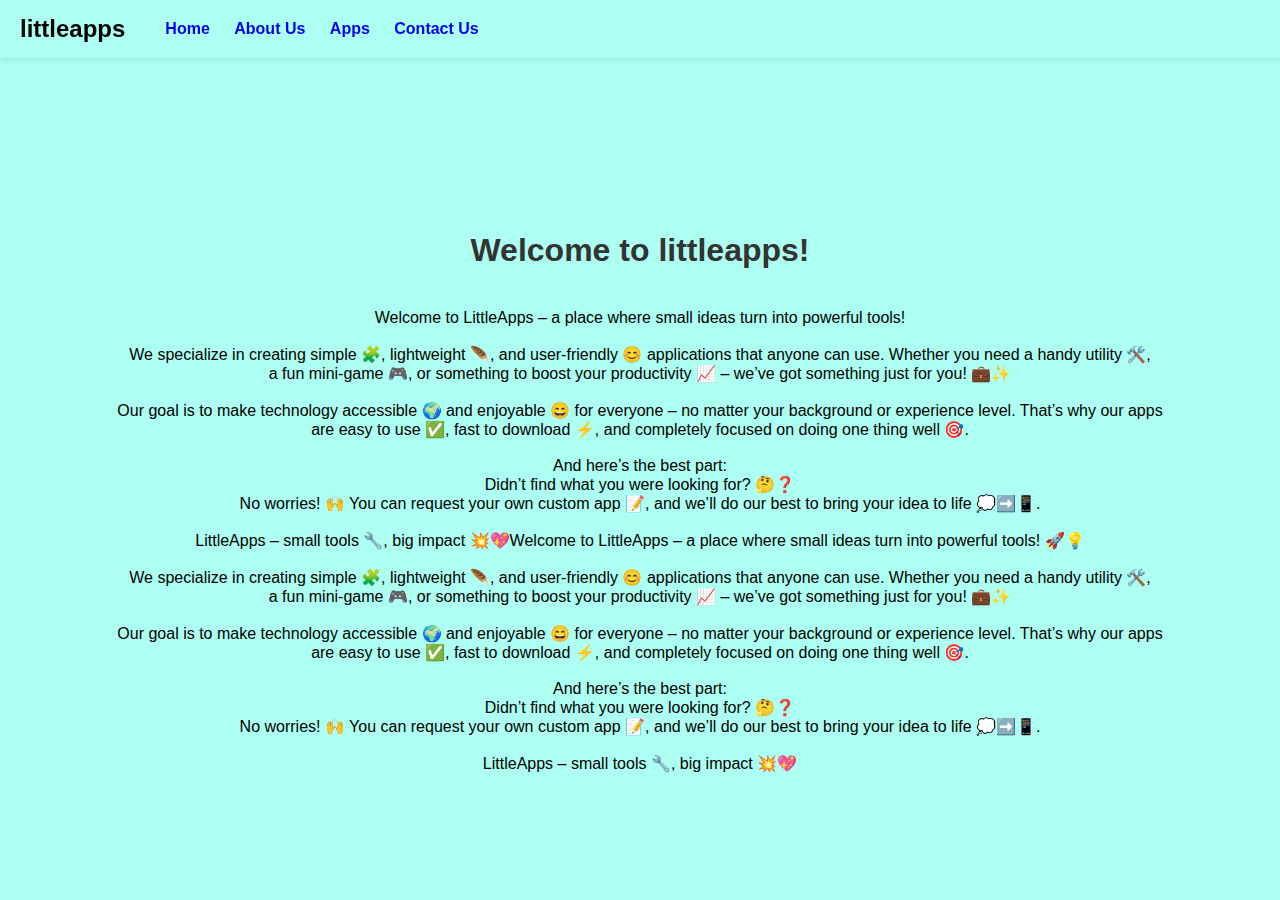
<file: index.html>
<!DOCTYPE html>
<html lang="en">
<head>
    <meta charset="UTF-8">
    <title>littleapps · Home</title>
    <link rel="stylesheet" href="style.css">
</head>
<body>
<nav>
    <div class="nav-content">
        <h2 class="rgb-text">littleapps</h2>
        <div class="nav-buttons">
            <a href="index.html" class="rgb-text">Home</a>
            <a href="about.html" class="rgb-text">About Us</a>
            <a href="apps.html" class="rgb-text">Apps</a>
            <a href="contact.html" class="rgb-text">Contact Us</a>
        </div>
    </div>
</nav>
<div class="container">
    <h1>Welcome to littleapps!</h1>
    <p>Welcome to LittleApps – a place where small ideas turn into powerful tools!<br><br>

We specialize in creating simple 🧩, lightweight 🪶, and user-friendly 😊 applications that anyone can use. Whether you need a handy utility 🛠️, <br>a fun mini-game 🎮, or something to boost your productivity 📈 – we’ve got something just for you! 💼✨<br><br>

Our goal is to make technology accessible 🌍 and enjoyable 😄 for everyone – no matter your background or experience level. That’s why our apps <br>are easy to use ✅, fast to download ⚡, and completely focused on doing one thing well 🎯.<br><br>

And here’s the best part:<br>
Didn’t find what you were looking for? 🤔❓<br>
No worries! 🙌 You can request your own custom app 📝, and we’ll do our best to bring your idea to life 💭➡️📱.<br><br>

LittleApps – small tools 🔧, big impact 💥💖Welcome to LittleApps – a place where small ideas turn into powerful tools! 🚀💡<br><br>

We specialize in creating simple 🧩, lightweight 🪶, and user-friendly 😊 applications that anyone can use. Whether you need a handy utility 🛠️, <br>a fun mini-game 🎮, or something to boost your productivity 📈 – we’ve got something just for you! 💼✨<br><br>

Our goal is to make technology accessible 🌍 and enjoyable 😄 for everyone – no matter your background or experience level. That’s why our apps <br>are easy to use ✅, fast to download ⚡, and completely focused on doing one thing well 🎯.<br><br>

And here’s the best part:<br>
Didn’t find what you were looking for? 🤔❓<br>
No worries! 🙌 You can request your own custom app 📝, and we’ll do our best to bring your idea to life 💭➡️📱.<br><br>

LittleApps – small tools 🔧, big impact 💥💖</p>
</div>
</body>
</html>
</file>
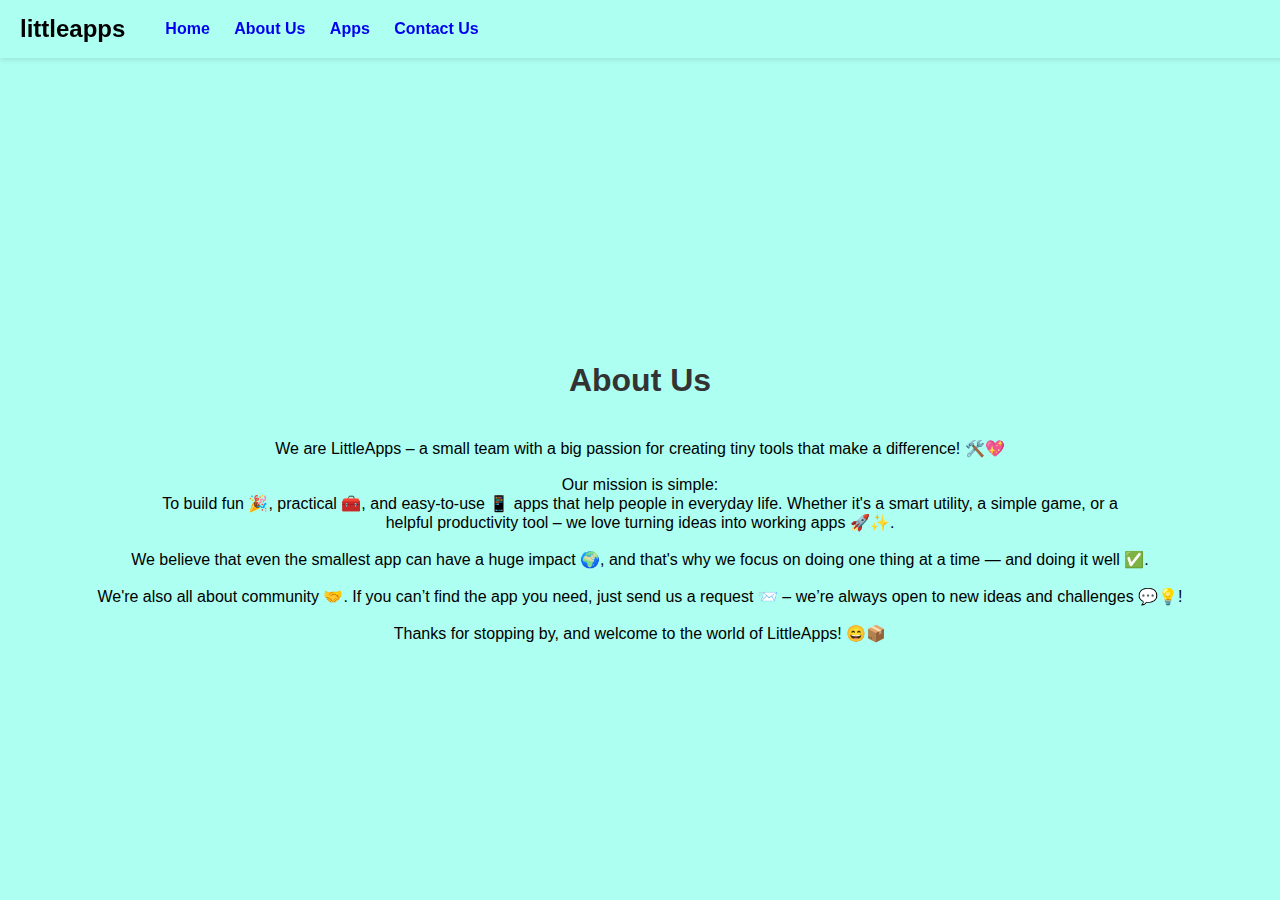
<file: about.html>
<!DOCTYPE html>
<html lang="en">
<head>
    <meta charset="UTF-8">
    <title>littleapps · About Us</title>
    <link rel="stylesheet" href="style.css">
</head>
<body>
<nav>
    <div class="nav-content">
        <h2 class="rgb-text">littleapps</h2>
        <div class="nav-buttons">
            <a href="index.html" class="rgb-text">Home</a>
            <a href="about.html" class="rgb-text">About Us</a>
            <a href="apps.html" class="rgb-text">Apps</a>
            <a href="contact.html" class="rgb-text">Contact Us</a>
        </div>
    </div>
</nav>
<div class="container">
    <h1>About Us</h1>
    <p>We are LittleApps – a small team with a big passion for creating tiny tools that make a difference! 🛠️💖<br><br>

Our mission is simple:<br>
To build fun 🎉, practical 🧰, and easy-to-use 📱 apps that help people in everyday life. Whether it's a smart utility, a simple game, or a <br>helpful productivity tool – we love turning ideas into working apps 🚀✨.<br><br>

We believe that even the smallest app can have a huge impact 🌍, and that's why we focus on doing one thing at a time — and doing it well ✅.<br><br>

We're also all about community 🤝. If you can’t find the app you need, just send us a request 📨 – we’re always open to new ideas and challenges 💬💡!<br><br>

Thanks for stopping by, and welcome to the world of LittleApps! 😄📦</p>
</div>
</body>
</html>
</file>
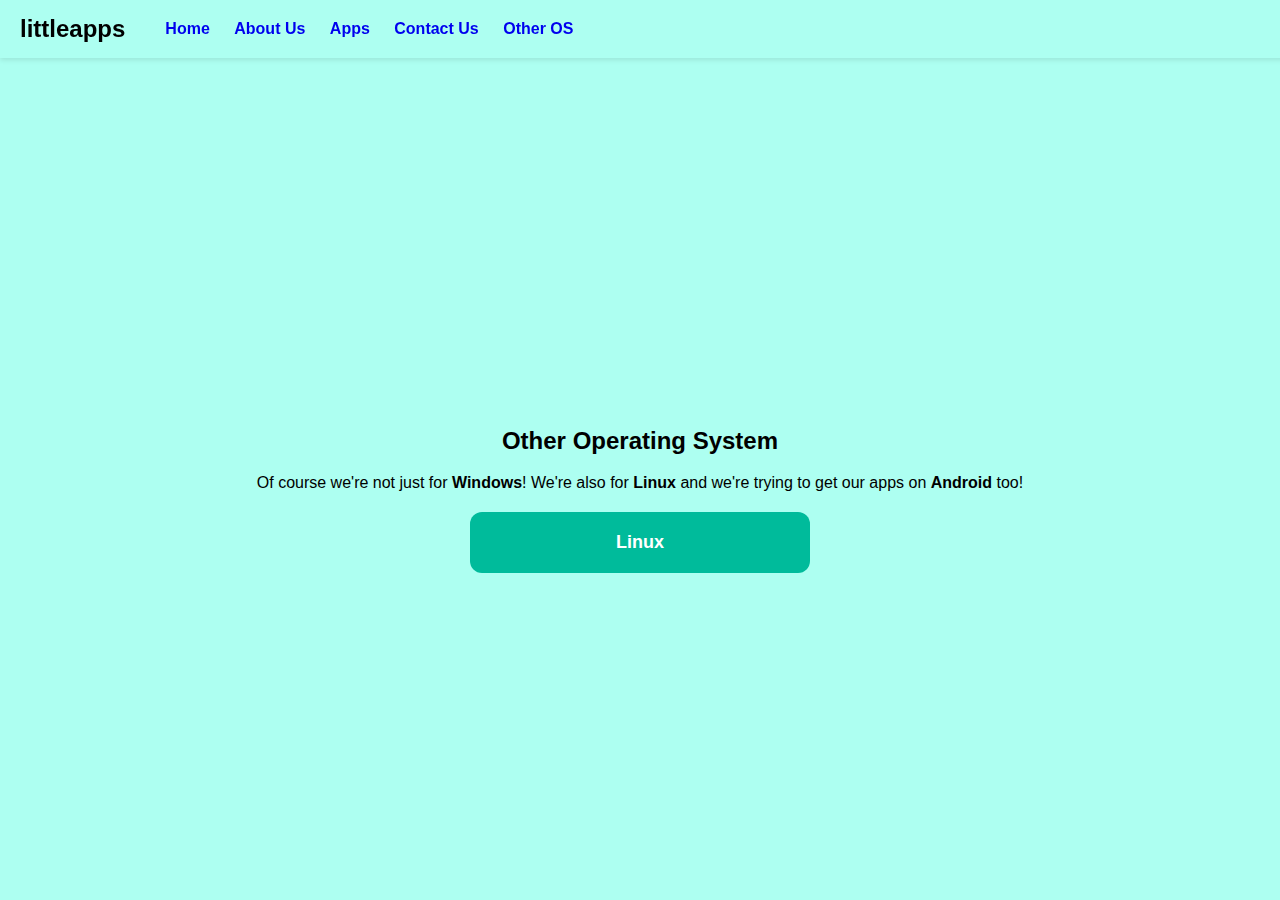
<file: otheros.html>
<!DOCTYPE html>
<html lang="en">
<head>
    <meta charset="UTF-8">
    <title>littleapps · Other Operating System</title>
    <link rel="stylesheet" href="style.css">
</head>
<body>
<nav>
    <div class="nav-content">
        <h2 class="rgb-text">littleapps</h2>
        <div class="nav-buttons">
            <a href="index.html" class="rgb-text">Home</a>
            <a href="about.html" class="rgb-text">About Us</a>
            <a href="apps.html" class="rgb-text">Apps</a>
            <a href="contact.html" class="rgb-text">Contact Us</a>
            <a href="otheros.html" class="rgb-text">Other OS</a>
        </div>
    </div>
</nav>
<div class="container">
    <h2>Other Operating System</h2>
    <p>Of course we're not just for <strong>Windows</strong>! We're also for <strong>Linux</strong> and we're trying to get our apps on <strong>Android</strong> too!<br>
      <a href="https://siaom550.github.io/littleapps-for-Linux-/" class="download-button">Linux</a></p>
</div>
</body>
</html>
</file>
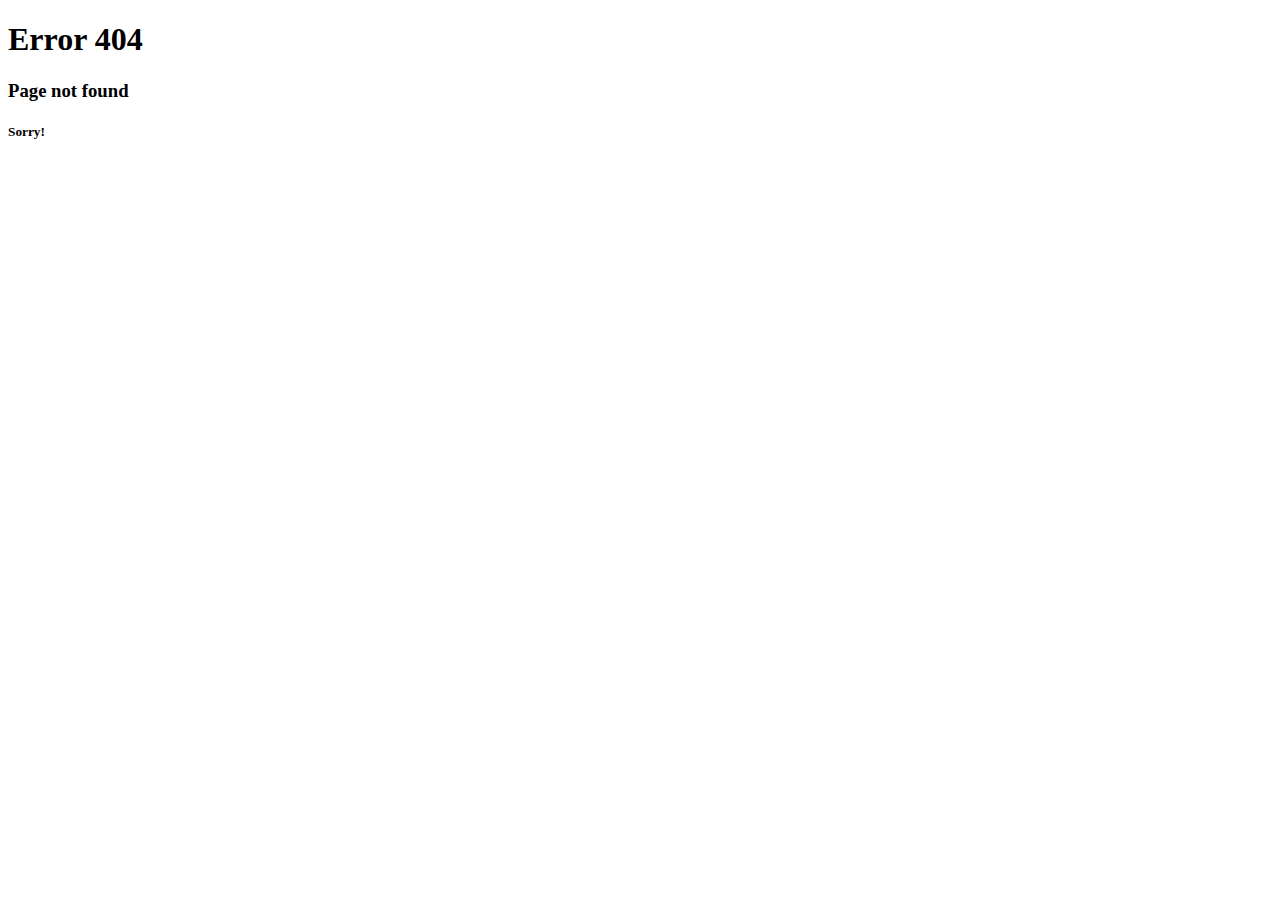
<file: page not found error 404.html>
<!DOCTYPE html>
<html lang="en">
<head>
    <meta charset="UTF-8">
    <title>Page not found</title>
</head>
<body>
<div class="container">
    <h1>Error 404</h1>
    <h3>Page not found</h3>
    <h5>Sorry!</h3>
</div>
</body>
</html>
</file>
<file: style.css>
body {
    font-family: 'Segoe UI', Tahoma, Geneva, Verdana, sans-serif;
    background-color: #adfff1;
    margin: 0;
    padding: 0;
    display: flex;
    justify-content: center;
    align-items: center;
    min-height: 100vh;
}

nav {
    width: 100%;
    background-color: #adfff1;
    padding: 15px 20px;
    box-shadow: 0 2px 5px rgba(0,0,0,0.1);
    position: fixed;
    top: 0;
    left: 0;
    z-index: 1000;
}

.nav-content {
    display: flex;
    align-items: center;
    gap: 20px;
}

/* Farebný text a odkazy */
.rgb-text {
    animation: rgbBlink 3s linear infinite;
    font-weight: bold;
    text-decoration: none;
}

/* Špeciálne pre nadpis */
nav h2.rgb-text {
    font-size: 24px;
    margin: 0;
}

/* Špeciálne pre tlačidlá */
.nav-buttons a.rgb-text {
    margin-left: 20px;
    font-size: 16px;
}

/* RGB animácia */
@keyframes rgbBlink {
    0%   { color: rgb(255, 0, 0); }
    25%  { color: rgb(0, 140, 0); }
    50%  { color: rgb(0, 0, 255); }
    75%  { color: rgb(0, 0, 0); }
    100% { color: rgb(255, 0, 255); }
}

/* Obsah pod navbarom */
.container {
    padding-top: 100px;
    text-align: center;
}

h1 {
    margin-bottom: 40px;
    color: #333;
}

.download-button {
    display: block;
    width: 300px;
    margin: 20px auto;
    padding: 20px;
    background-color: #00bb9b;
    color: white;
    text-decoration: none;
    font-size: 18px;
    font-weight: bold;
    border-radius: 12px;
    transition: background-color 0.3s, transform 0.2s;
}

.download-button:hover {
    background-color: #007c66;
    transform: scale(1.03);
}
</file>
